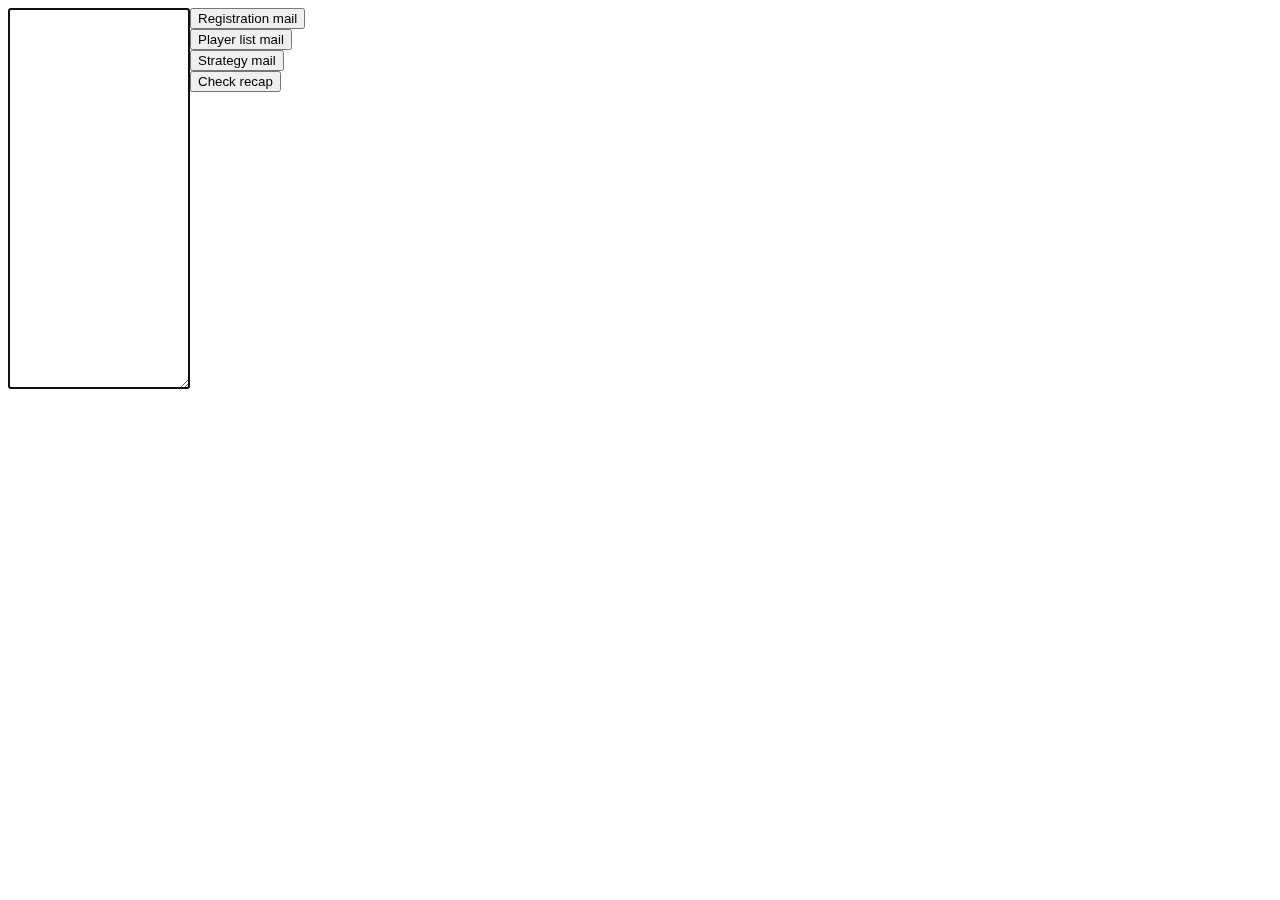
<file: index.html>
<!DOCTYPE html>
<html lang="en">
<head>
    <meta charset="UTF-8">
    <meta name="viewport" content="width=device-width, initial-scale=1.0">
    <title>AOO TeGen</title>
    <link rel="stylesheet" href="style.css">
</head>
<body>
<textarea autofocus name="paste" id="player-list" cols="20" rows="25"></textarea>
<button id="intro-mail" type="button">Registration mail</button>
<br>
<button id="list-mail" type="button">Player list mail</button>
<br>
<button id="strategy-mail" type="button">Strategy mail</button>
<br>
<button id="checklist-recap" type="button">Check recap</button>
<script src="app.js"></script>
</body>
</html>
</file>
<file: style.css>
textarea {
    float: left;
}
</file>
